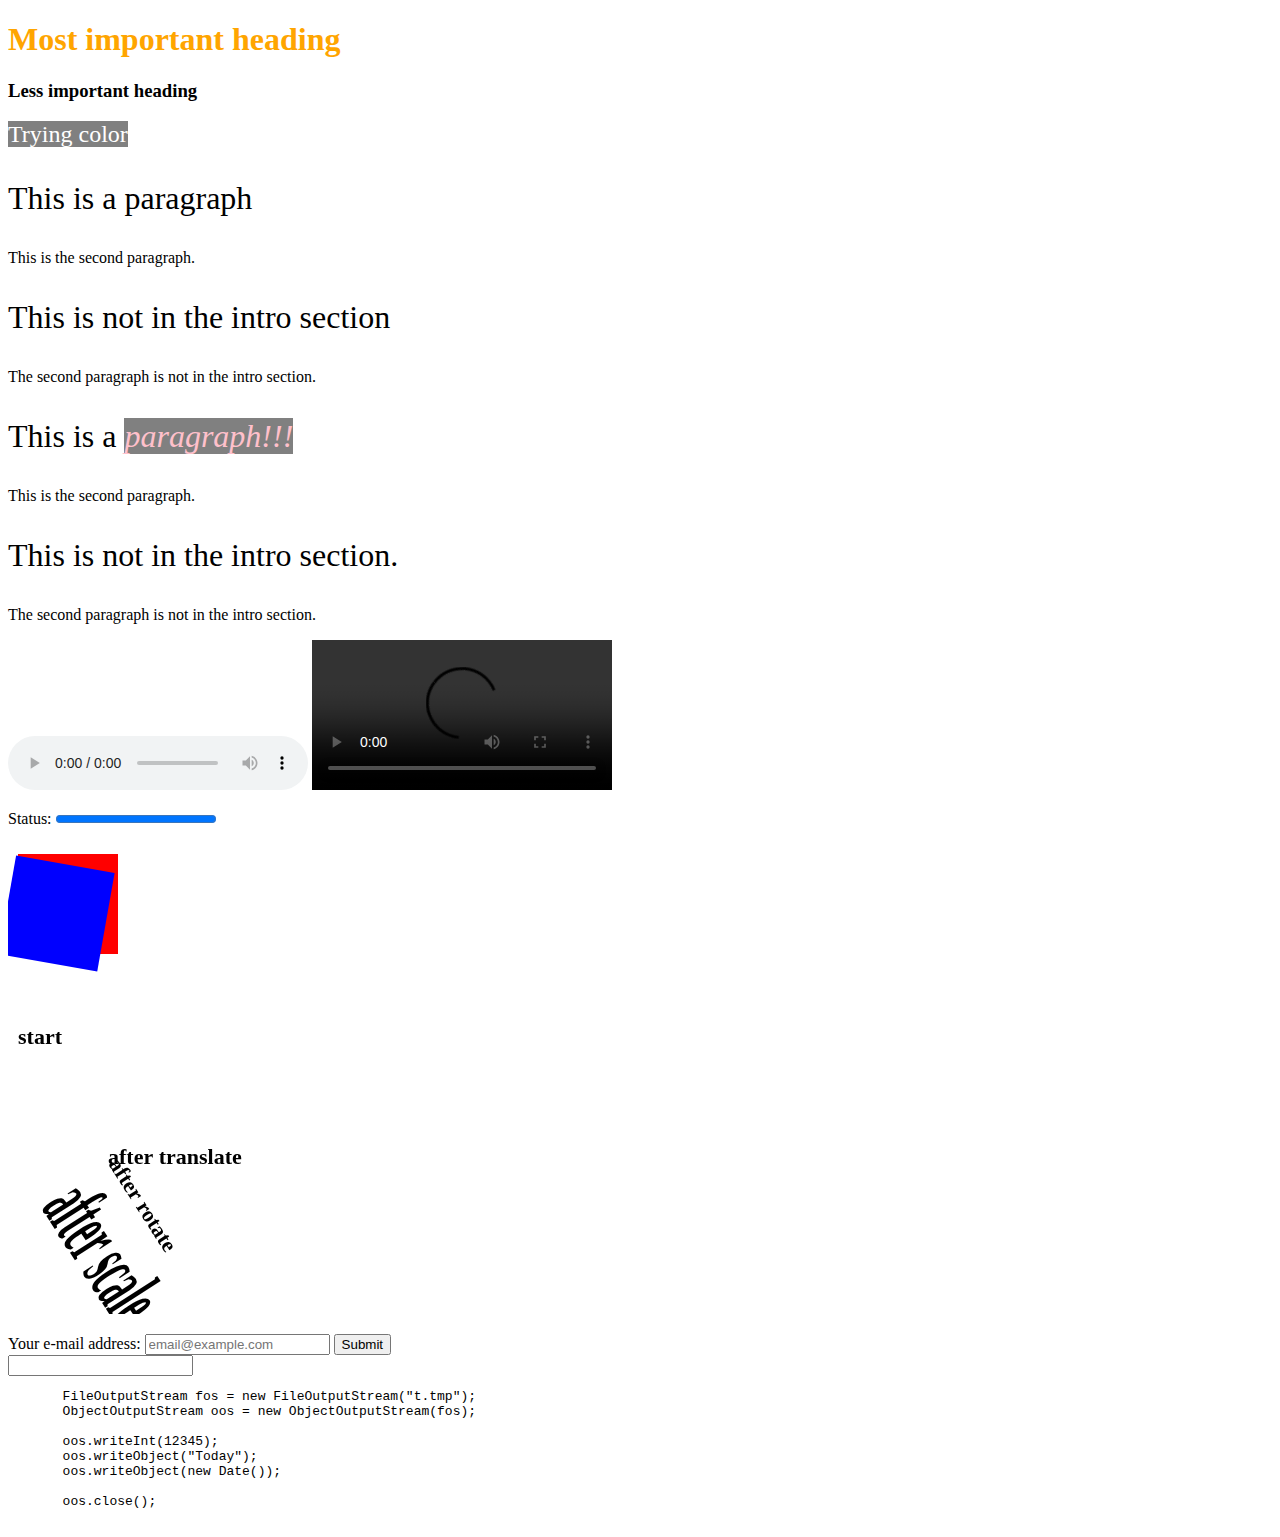
<file: index.html>
<!DOCTYPE HTML>
<html>
    <head>
        <title>Primary page</title>
        <link rel="stylesheet" href="style.css">
    </head>
    <body>
        <header>
        <h1> Most important heading </h1>
        <h3> Less important heading </h3>
        </header>
        <p1>Trying color</p1> 
        <div>
            <p class="first">This is a paragraph</p>
            <p> This is the second paragraph. </p>
        </div>
        <p class="first"> This is not in the intro section</p>
        <p> The second paragraph is not in the intro section. </p>
        
        <div id="intro">
           <p class="first">This is a <em> paragraph!!!</em></p>
           <p> This is the second paragraph. </p>
        </div>
        <p class="first"> This is not in the intro section.</p>
        <p> The second paragraph is not in the intro section. </p>
        
        <!--<audio src="http://www.sololearn.com/uploads/audio.mp3" controls>
        Audio element not supported by your browser
        </audio>-->
        <audio controls>
            <source src="http://www.sololearn.com/uploads/audio.mp3" type="audio/mpeg">
            <source src="http://www.sololearn.com/uploads/audio.ogg" type="audio/ogg">
            Audio element not supported by your browser. 
        </audio>
        
        <video controls>
           <source src="http://www.sololearn.com/uploads/video.mp4" type="video/mp4">
           <source src="http://www.sololearn.com/uploads/video.ogg" type="video/ogg">
           Video is not supported by your browser
        </video>
        
<!--        navigator.geolocation.getCurrentPosition();-->
        <p>
        Status: <progress min="0" max="1" value="45">
                </progress>
        </p>
<!--
        <svg width="2000" height="2000">
           <circle cx="80" cy="80" r="50" fill="green" />
           <polygon points="100 100, 200 200, 300 0" style="fill: green; stroke:black;" />
        </svg>
-->
        <p>
        <canvas id="canvas1" width="150" height="150">
        </canvas> 
        <script>
        var c=document.getElementById("canvas1");
        var ctx=c.getContext("2d");
        ctx.fillStyle = "#FF0000";
        ctx.fillRect(10,10, 100, 100);
        ctx.rotate( (Math.PI / 180) * 10);  //rotate 25 degrees.
        ctx.fillStyle = "#0000FF";
        ctx.fillRect(10,10, 100, 100);
        </script>
        </p>
          
        <p>
        <canvas id="canvas2" width="300" height="300">
        </canvas> 
        <script>
        var canvas = document.getElementById('canvas2');
        ctx =canvas.getContext('2d');
        ctx.font="bold 22px Tahoma";
        ctx.textAlign="start";
        ctx.fillText("start", 10, 30);
        ctx.translate(100, 150);
        ctx.fillText("after translate", 0, 0);
        ctx.rotate(1);
        ctx.fillText("after rotate", 0, 0);
        ctx.scale(1.5, 4);
        ctx.fillText("after scale", 0,20);
        </script>
        
    <p>
    <form autocomplete="off">
    <label for="e-mail">Your e-mail address: </label>
    <input type="text" name="email" placeholder="email@example.com" required /> 
    <input type="submit" value="Submit" />
    </form>
        
    <input id="car" type="text" list="colors" />
    <datalist id="colors">
    <option value="Red">
    <option value="Green">
    <option value="Yellow">
    </datalist>
    
    <pre>
       FileOutputStream fos = new FileOutputStream("t.tmp");
       ObjectOutputStream oos = new ObjectOutputStream(fos);
 
       oos.writeInt(12345);
       oos.writeObject("Today");
       oos.writeObject(new Date());
 
       oos.close();
   </pre>
   
   
    
    </body>
</html>
</file>
<file: style.css>
p1 {
    color:white;
    background-color:gray;
    font-size: 150%;
    }

h1 { color: orange; }

.first {font-size: 200%;}

#intro .first em {
   color: pink; 
   background-color:gray;
}
</file>
